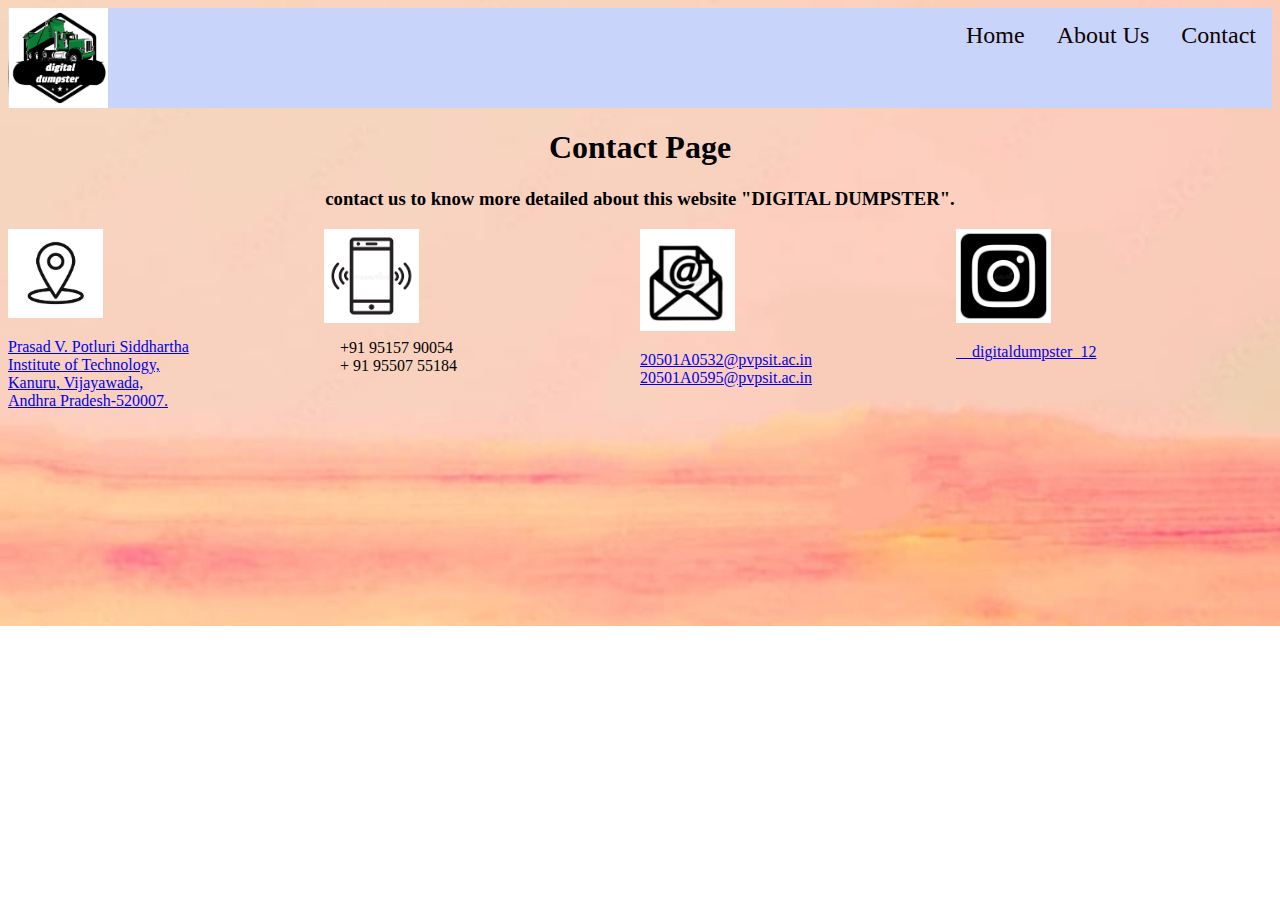
<file: contact.html>
<!DOCTYPE html>
<html lang="en">

<head>
  <meta charset="UTF-8">
  <meta http-equiv="X-UA-Compatible" content="IE=edge">
  <meta name="viewport" content="width=device-width, initial-scale=1.0">
  <link href="styling2.css" rel="stylesheet">
  <title>Contact</title>
  <style>
    h1 {
      text-align: center;
    }

    h3 {
      text-align: center;
    }

    * {
      box-sizing: border-box;
    }

    .img-container {
      float: left;
      display: block;
      width: 25%;
    }

    #parent {
      display: flex;
      flex-direction: column;
      justify-content: center;
    }

    .clearfix::after {
      content: "";
      clear: both;
      display: table;
    }
  </style>
</head>

<body>
  <div class="topnav">
    <img src="logo.jpg" alt="..." style="width: 100px; height: 100px; float: left;">
    <a href="contact.html" style="font-size: x-large;">Contact</a>
    <a href="aboutus.html" style="font-size: x-large;">About Us</a>
    <a href="index.html" style="font-size: x-large;">Home</a>
    <!-- <a href="#about">About</a> -->
  </div>
  <h1>Contact Page</h1>
  <h3>contact us to know more detailed about this website "DIGITAL DUMPSTER".</h3>

  <div class="clearfix">
    <div id="parent" class="img-container">
      <a href="https://www.pvpsiddhartha.ac.in/"><img class="img1" src="add_logo.jpg" alt="..." style="width: 30%;">
        <p>Prasad V. Potluri Siddhartha<br> Institute of Technology, <br>Kanuru, Vijayawada,
          <br> Andhra Pradesh-520007.
        </p>
    </div>
    <div id="parent" class="img-container">
      <a href="#"></a><img src="phn_logo.jpg" alt="..." style="width: 30%;">
      <p>&nbsp;&nbsp;&nbsp; +91 95157 90054 <br>&nbsp;&nbsp;&nbsp; + 91 95507 55184</p>
    </div>
    <div id="parent" class="img-container">
      <a href="https://mail.google.com/mail/u/0/#inbox?compose=new"><img src="mail4.png" alt="..." style="width: 30%;">
        <p>20501A0532@pvpsit.ac.in <br>20501A0595@pvpsit.ac.in</p>
    </div>
    <div id="parent" class="img-container">
      <a href="https://www.instagram.com/digita_dumpster/"><img src="insta1.jpg" alt="..." style="width: 30%;">
        <p>&nbsp;&nbsp;&nbsp;&nbsp;digitaldumpster_12</p>
    </div>
  </div>
</body>

</html>
</file>
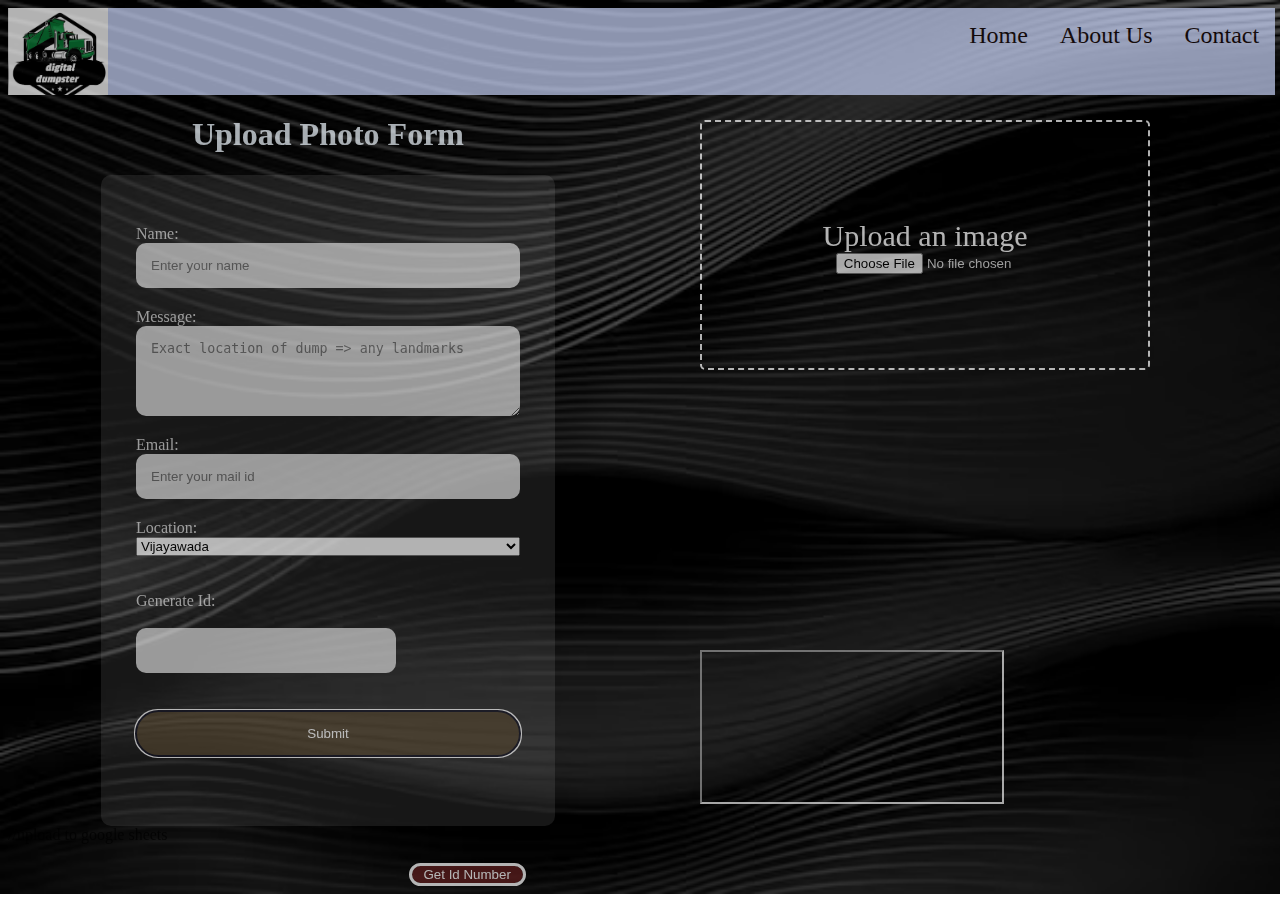
<file: index2.html>
<!DOCTYPE html>
<html lang="en">
<head>
    <meta charset="UTF-8">
    <meta http-equiv="X-UA-Compatible" content="IE=edge">
    <meta name="viewport" content="width=device-width, initial-scale=1.0">
    <title>Document</title>
    <link href="styling3.css" rel="stylesheet">
</head>
<body>
  <div class="topnav">
    <img src="logo.jpg" alt="..." style="width: 100px; height: 100px; float: left;">
    <a href="contact.html" style="font-size: x-large;">Contact</a>
    <a href="aboutus.html" style="font-size: x-large;">About Us</a>
    <a href="index.html" style="font-size: x-large;">Home</a>
  </div>
    <h1>Upload Photo Form</h1>
    <form id="upload-form" name="google-sheet">
      <label for="name-input">Name:</label>
      <input type="text" id="name-input" name="nameinput" placeholder="Enter your name" required>

      <label for="message-input" >Message:</label>
      <textarea rows="4"  id="message-input" name="messageinput" placeholder="Exact location of dump => any landmarks" required></textarea>

      <label for="mail-input">Email:</label>
      <input type="email" id="mail-input" name="mailinput" placeholder="Enter your mail id" required>

      <div class="drag-area">
        <header>Upload an image</header><br>
        <input class="photo-upload" type="file" id="photo-input" name="photo-input" required >
      </div>

      <label for="location-input">Location:</label>
      <select id="dropdown" name="locationinput" required>
        <option value="Vijayawada">Vijayawada</option>
        <option value="Vizag">Vizag</option>
        <option value="Hyderabad">Hyderabad</option>
        <option value="Hyderabad">Guntur</option>
        <option value="Hyderabad">Kammam</option>
        <option value="Hyderabad">Chennai</option>
        <option value="Hyderabad">Bangalore</option>
      </select>
      <br><br>
      <label  for="message-input" >Generate Id:</label><br>
      <input class="id-txt" type = "text" id="input">
      <button class="id-btn" type = "button" onclick="seconds()">Get Id Number</button>
      <script>
       function seconds(){
        var date = new Date();
        var GetUrId = date.getTime();
        document.getElementById("input").value = GetUrId;
       }
      </script><br>
      <input type="submit" value="Submit" class="submit-btn">

    </form>

    
    <div id="myMap">
      <iframe id="google_map" src="https://maps.google.co.uk?output=embed"></iframe>
   </div>

    <script src="https://smtpjs.com/v3/smtp.js">
    </script>
    //upload to google sheets
<script>
  const scriptURL = 'https://script.google.com/macros/s/AKfycbw-i9a2RxUT_ZNpvZgRMK7go-XB36vatk0gyg_rybvQnA_qb1bb4bnTWLULpxgQKhY8PA/exec'
  const form = document.forms['google-sheet']

  form.addEventListener('submit', e => {
    e.preventDefault()
    fetch(scriptURL, { method: 'POST', body: new FormData(form)})
      .then(response => alert("Thanks for Contacting us..! We Will Contact You Soon..."))
      .catch(error => console.error('Error!', error.message))
  })
</script>
<script>
  var map, userPin,lat,long;
  c=function(pos){
  lat=pos.coords.latitude,
  long=pos.coords.longitude,
  coords=lat+", "+long;
  document.getElementById('google_map').setAttribute('src','https://maps.google.co.uk/?q='+coords+'&z=60&output=embed');
  }
  navigator.geolocation.getCurrentPosition(c);
  

    document.getElementById('upload-form').addEventListener('submit', function(event) {
      event.preventDefault();
      var name = document.getElementById('name-input').value;
      var message = document.getElementById('message-input').value;
      var sendingMail = document.getElementById('mail-input').value;
      var imageFile = document.getElementsByName('photo-input')[0].files[0];
      var reader = new FileReader();

        var dropdown = document.getElementById("dropdown");
        var outputLocation = document.getElementById("dropdown").value;
			  var specificLocation = dropdown.options[dropdown.selectedIndex].value;

			  // Retrieval
			  var emailAddresses = getEmailAddresses(specificLocation);
     
        function getEmailAddresses(word){
          switch(word) {
            case "Vijayawada":
              return ["kothuridharanipriya@gmail.com", "k.dharanipriya12@outlook.com"];
            case "Vizag":
              return ["20501A0594@pvpsit.ac.in", "20501A0595@pvpsit.ac.in"];
            case "Hyderabad":
              return ["20501A0594@pvpsit.ac.in", "20501A05E8@pvpsit.ac.in"];
            case "Guntur":
              return ["20501A0515@pvpsit.ac.in", "ssree210503@gmail.com"];
            case "Kammam":
              return ["20501A0532@pvpsit.ac.in", "luckych050603@gmail.com"];
            case "Chennai":
              return ["20501A0532@pvpsit.ac.in", "20501A0515@pvpsit.ac.in"];
            case "Bangalore":
              return ["lakshmanchillapalli222@gmail.com", "luckychillapalli222@gmail.com"];
            default:
              return [];
          }
        }
     
        reader.addEventListener('load', function() {
          var imageDataUrl = reader.result;       

          Email.send({
            Host : "smtp.elasticemail.com",
            Username : "20501A0594@pvpsit.ac.in",
            Password : "23E23DE77591B9544E084E41B78E64FA78CE",
            To : emailAddresses,
            From : '20501A0594@pvpsit.ac.in',
            FromName : "The Digital Dumpster",
            Subject : "REPORT ON GARBAGE COLLECTION",
            Body : "I would like to draw your attention towards the prevailing unhygienic conditions of our locality due to heaps of garbage lying on the streets.We request you to look into and collect the garbage as soon as possible.Enclosing the details of the locality with attested images of evidences of un-collected garbage<br/>"+"<h2>Details: </h2>"+ "<br/>From : <br/>Name: "+name+"<br/>Mail id: "+sendingMail+ "<br/>message: "+message+ "<br/>Location: "+outputLocation+ 
                    " --> Coordinates: "+coords+ "<br/>map url: "+"https://maps.google.co.uk/?q="+lat+"~"+long+"&z=60&output=embed",
            Attachments: [
              {
                name: imageFile.name,
                data: imageDataUrl.split(',')[1],
                cid:'myimage'
              }
            ]
          }).then(
            message => alert(message)
          );
      
        });  
      reader.readAsDataURL(imageFile);

    });
    
  </script>
  
  </body>
</html>
</file>
<file: styling2.css>
body{
  background-image:url('back5.jpg');
  background-repeat:no-repeat;
  bottom: 100px;
  
  opacity: 2;
  background-size:cover,contain ;
}
.topnav {
    background-color: rgb(201, 212, 250);
    overflow: hidden;
  }
  
  /* Style the links inside the navigation bar */
  .topnav a {
    float: right ;
    color: #0e0101;
    text-align: center;
    padding: 14px 16px;
    text-decoration: none;
    font-size: 17px;
  }
  
  /* Change the color of links on hover */
   .topnav a:hover {
    background-color: #6E1FDA;
    color: #f3eef9;
  } 
  /* body{
    background-image:url('bg.jpg');
    background-repeat:no-repeat;
    width: 100%;
    height: 100%;
    opacity: 1;
    background-size:cover;
  }  */
</file>
<file: styling3.css>
body{
  background-image:url('back_2.jpg');
  background-repeat:no-repeat;
  width: 50vw;
  height: 97.5vh;
  opacity: 0.7;
  background-size:cover ;
}
.btn {
  font-size: 17px;
  background: transparent;
  border: none;
  padding: 1em 1.5em;
  color: #ffedd3;
  text-transform: uppercase;
  position: relative;
  transition: .3s ease; 
}

.btn::before {
  content: '';
  position: absolute;
  left: 0;
  bottom: 0;
  height: 2px;
  width: 0;
  background-color: #ffc506;
  transition: .3s ease;
}

.btn:hover {
  color: #1e1e2b;
  transition-delay: .3s;
}

.btn:hover::before {
  width: 100%;
}

.btn::after {
  content: '';
  border-radius: 10px 100px / 120px;
  position: absolute;
  left: 0;
  bottom: 0;
  height: 0;
  width: 100%;
  background-color: #ace057;
  transition: .2s ease;
  z-index: -1;
}

.btn:hover::after {
  height: 100%;
  transition-delay: 0.2s;
  color: aliceblue;
}
.button{
  position:relative;
  top:25%;
  left: 70%;
  right: 50%;
  justify-content: center;
}
.para{
  display: block;
  position: relative;
  font-size: 150%;
  left: 80%;
  right: 0%;
  color: aliceblue;
}
h3{
  position: relative;
  left: 20%;
  display: inline;
  font-size: 500%;
  text-align: center;
  color: azure;
}
h1{
text-align: center;
color: aliceblue;
}

form{
background-color: rgba(255,255,255,0.13);
padding: 50px 35px;
border-radius: 10px;
display: flex;
flex-direction: column;
width: 60%;
margin: auto;
border: #ddd;
}
form input,form textarea{
border-radius:10px;
padding: 15px;
margin-bottom: 20px;
outline: none;
border: none;
background-color: #ddd;
}
form label{
font-size: 16px;
color: #ddd;
}

.photo-upload{
position: absolute;
background-color: transparent;
color: #ddd;
padding: 0px;
border-radius: 0px;
left: 30%;
bottom: 30%;
}

#myMap{
position: absolute;
height: 250px;
width: 450px;
left: 700px;
bottom: 0%;
}

.dropbtn {
background-color: #04AA6D;
color: white;
margin: 10px;
padding: 8px;
font-size: 16px;
border: none;
cursor: pointer;
}

.dropdown {
position: relative;
display: inline-block;
}

.dropdown-content {
display: none;
position: absolute;
background-color: #f6f6f6;
min-width: 230px;
overflow: auto;
border: 1px solid #ddd;
z-index: 1;
}

.dropdown-content a {
color: black;
padding: 12px 16px;
text-decoration: none;
display: block;
}

.dropdown a:hover {background-color: #ddd;}

.show {display: block;}

.submit-btn{
border-radius: 200px;
outline: auto;
cursor: pointer;
background-color: rgb(88, 75, 55);
color: white;
outline-color: #1e1e2b;
}

.drag-area{
left: 700px;
top: 120px;
position: absolute;
margin: 0;
padding: 0;
box-sizing: border-box;
border: 2px dashed #fff;
height: 250px;
width: 450px;
border-radius: 5px;
display: flex;
align-items: center;
justify-content: center;
flex-direction: column;
}
.drag-area.active{
border: 2px solid #fff;
}
.drag-area .icon{
font-size: 100px;
color: #fff;
}
.drag-area header{
font-size: 30px;
font-weight: 500;
color: #fff;
}
.drag-area span{
font-size: 25px;
font-weight: 500;
color: #fff;
margin: 10px 0 15px 0;
}
.drag-area button{
padding: 10px 25px;
font-size: 20px;
font-weight: 500;
border: none;
outline: none;
background: #fff;
color: #5256ad;
border-radius: 5px;
cursor: pointer;
}
.drag-area img{
height: 100%;
width: 100%;
object-fit: cover;
border-radius: 5px;
}

.topnav {
background-color: rgb(201, 212, 250);
overflow:hidden;
width: 198%;
height: 87px;
}

/* Style the links inside the navigation bar */
.topnav a {
float: right ;
color: #0e0101;
text-align: center;
padding: 14px 16px;
text-decoration: none;
font-size: 17px;
}

/* Change the color of links on hover */
.topnav a:hover {
background-color: #6E1FDA;
color: #f3eef9;
}
.id-btn{
  width: 9%;
  position: absolute;
  top: 96%;
  left: 32%;
  border-radius: 200px;
  outline: auto;
  cursor: pointer;
  background-color: rgb(96, 31, 31);
  color: white;
  outline-color: #ffffff;
}
.id-txt{
  width: 60%;
}
</file>
